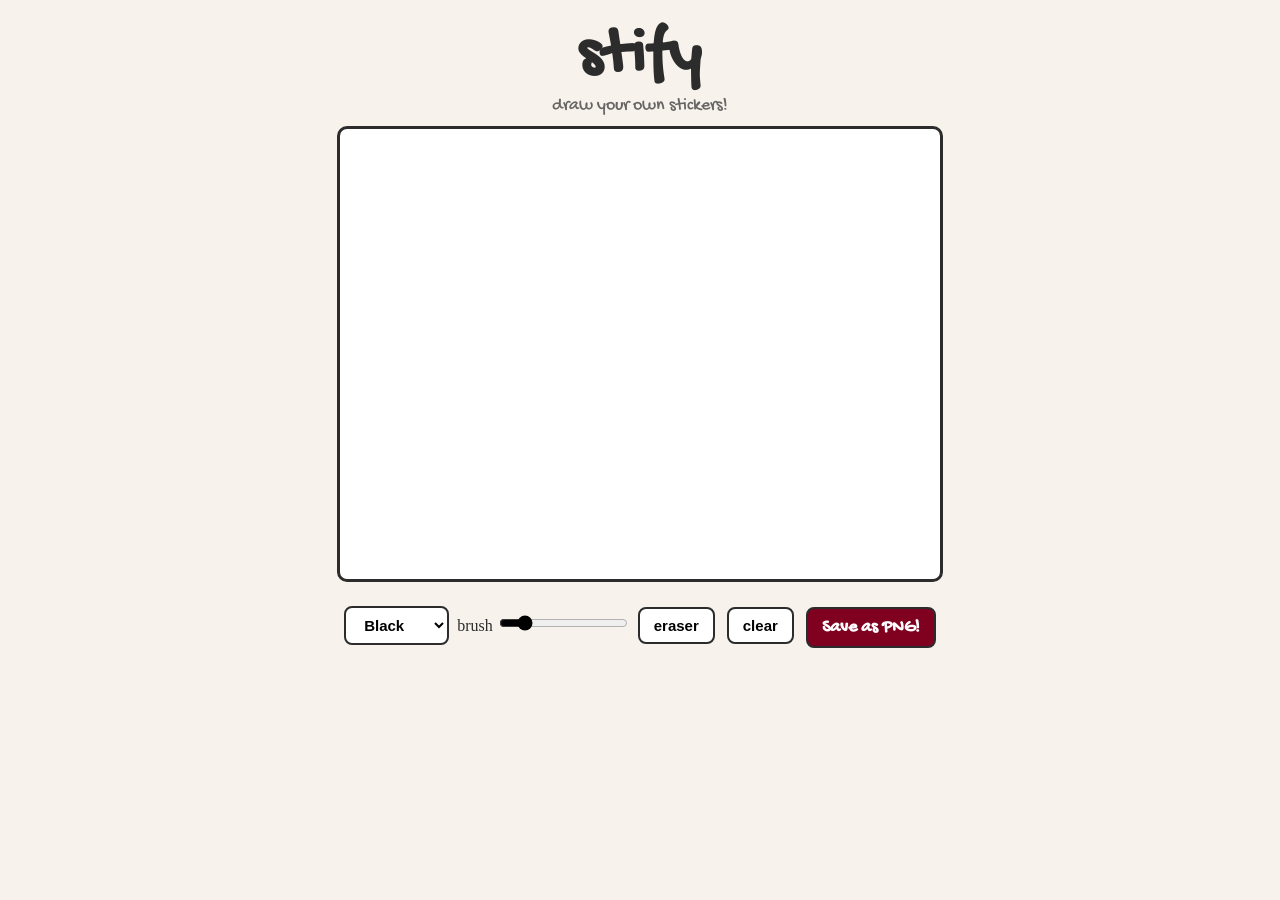
<file: index.html>
<!DOCTYPE html>
<html lang="en">
    <head>
        <title>stify</title>
          <link href="https://fonts.googleapis.com/css2?family=Gochi+Hand&display=swap" rel="stylesheet">

  <link rel="stylesheet" href="hawai.css">

    </head>
    <body>

                <header>
            <h1>stify</h1>
            <p class = "tagline">draw your own stickers!</p>
        </header>

        <canvas id = "board" width = "600" height = "450"></canvas>

        <div id = "cursor"></div>


        <p class = "controls">
            <select id = "color">
                <option value ="#2b2b2b">Black</option>
                <option value ="#ffa62b">Orange</option>
                <option value ="#6bcB77">Green</option>
                <option value ="#ff6b6b">Red</option>
                <option value ="#4d96ff">Blue</option>
                <option value ="#a66cff">Purple</option>
            </select>
            <label>brush <input id= "size" type="range" min="2" max="40" value="8"></label>
            <button id="eraser">eraser</button>
            <button id="clear">clear</button>
            <button id="go">Save as PNG!</button>
        </p>

        <script src = "woo.js"></script>
    </body>
</html>
</file>
<file: hawai.css>
body {
    text-align: center;
    margin: 0;
    background: #F7F2EB;
    color: #2C2C2C;
    padding: 20px;
}

header {
  margin-bottom: 10px;
}

h1 {
  font-family: "Gochi Hand", cursive;
  font-size: 64px;
  margin: 0;
  letter-spacing: 2px;
}

canvas {
    background: #fff;
    border: 3px solid #2C2C2C;
    border-radius: 10px;
    cursor: crosshair;
    max-width: 100%;
}

button, select {
    font-size: 15px;
    font-weight: bold;
    margin: 4px;
    padding: 8px 14px;
    border: 2px solid #2C2C2C;
    border-radius: 8px;
    background: #fff;
    cursor: pointer;
}

#go {
    background: #800020;
    color: #fff;
    font-family: "Gochi Hand", cursive; 
    font-size: 18px;
}

#eraser.on {
  background: #2C2C2C;
  color: #fff;
}

.tagline {
  font-family: "Gochi Hand", cursive;
  font-size: 18px;
  margin: 0;
  opacity: 0.7;
}

#size {
    padding: 0;
    border: none;
    background: transparent;
    accent-color: black;

}

#cursor {
  position: fixed;
  border: 2px solid #2C2C2C;
  border-radius: 50%;
  pointer-events: none;
  transform : translate(-50%, -50%);
  display: none;
}
</file>
